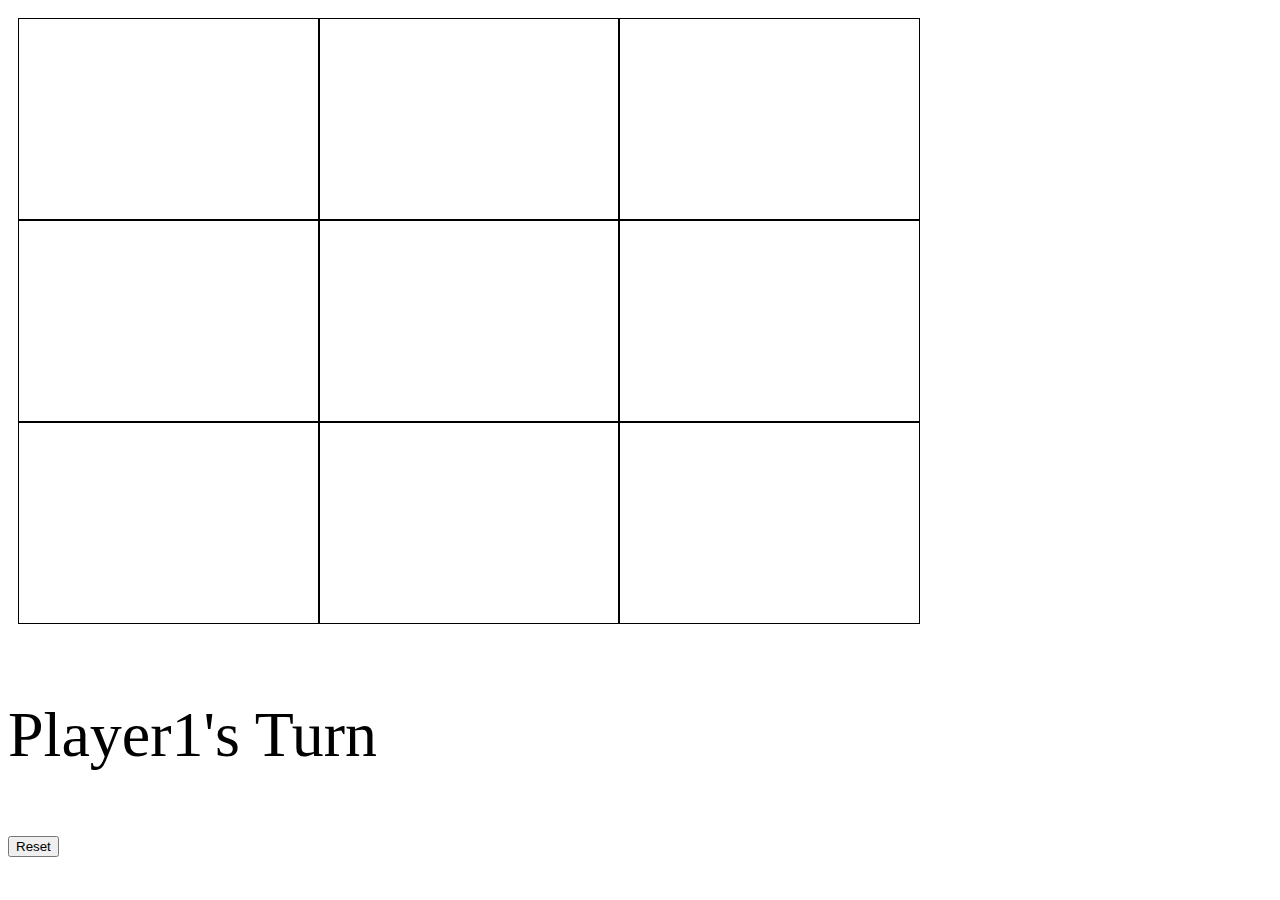
<file: index.html>
<html>
  <head>
    <title>Tic Tac Toe</title>
    <link rel="stylesheet" href="style.css" />
    <script src="script.js" defer></script>
  </head>

  <body>
    <div id="layout"></div>
    <p id="playerTurn">Player1's Turn</p>
    <button onclick="reset()">Reset</button>
  </body>
</html>
</file>
<file: style.css>
#layout {
  display: grid;
  grid-template-columns: 1fr 1fr 1fr;
  padding: 10px;
  gap: 0;
  width: 900px;
}

.cell {
  border: 1px solid;
  text-align: center;
  font-size: 150px;
  width: 100%;
  height: 200px;
}

#playerTurn {
  font-size: 64px;
}
</file>
